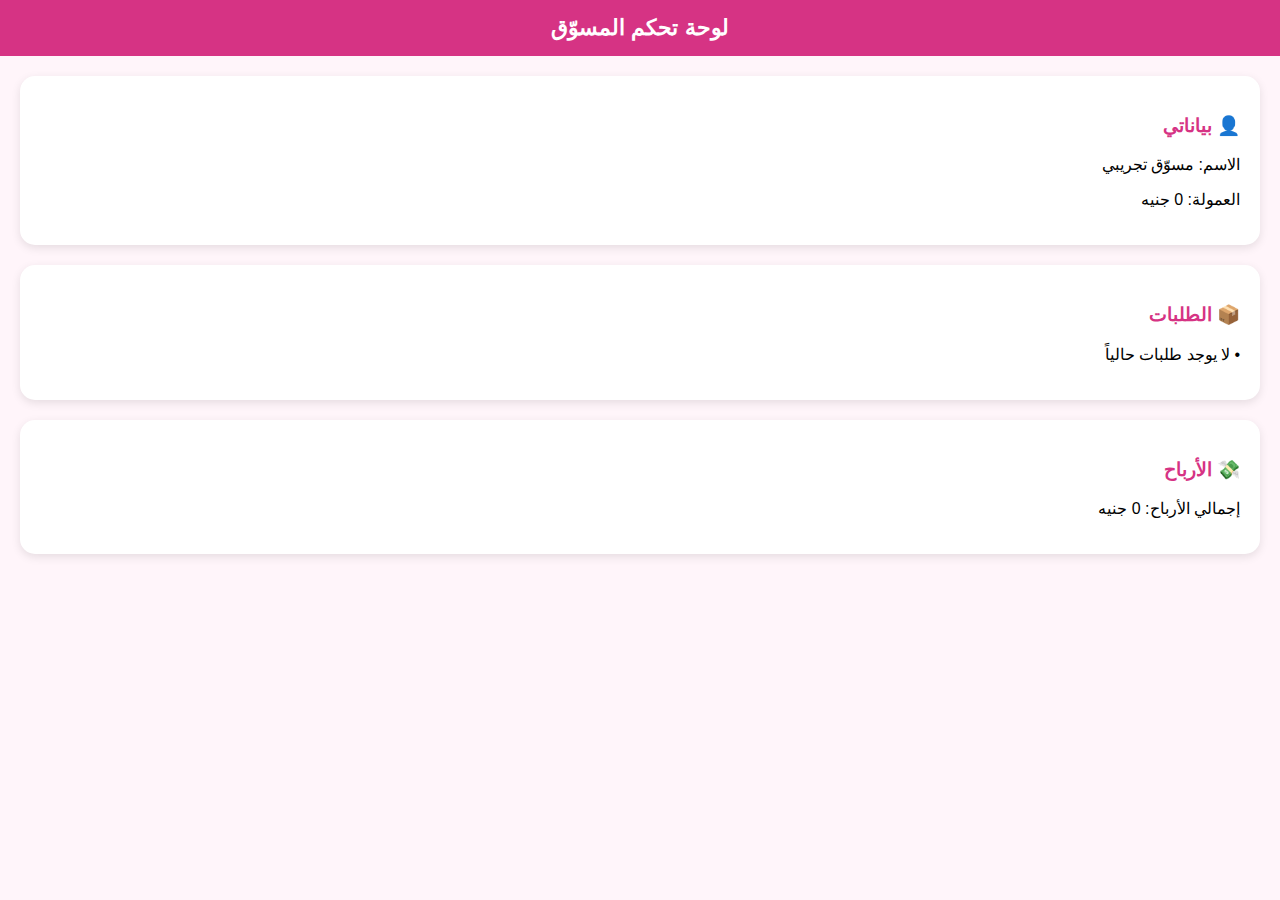
<file: dashboard.html>
<!DOCTYPE html>
<html lang="ar" dir="rtl">
<head>
  <meta charset="UTF-8" />
  <meta name="viewport" content="width=device-width, initial-scale=1.0" />
  <title>لوحة تحكم المسوّق</title>
  <style>
    body {
      margin: 0;
      font-family: "Cairo", sans-serif;
      background: #fff5fa;
    }

    .header {
      background: #d63384;
      padding: 15px;
      color: white;
      font-size: 22px;
      text-align: center;
      font-weight: bold;
    }

    .box {
      background: white;
      margin: 20px;
      padding: 20px;
      border-radius: 15px;
      box-shadow: 0 3px 10px rgba(0,0,0,0.1);
    }

    h3 { color: #d63384; }
  </style>
</head>
<body>

  <div class="header">لوحة تحكم المسوّق</div>

  <div class="box">
    <h3>👤 بياناتي</h3>
    <p>الاسم: مسوّق تجريبي</p>
    <p>العمولة: 0 جنيه</p>
  </div>

  <div class="box">
    <h3>📦 الطلبات</h3>
    <p> • لا يوجد طلبات حالياً</p>
  </div>

  <div class="box">
    <h3>💸 الأرباح</h3>
    <p>إجمالي الأرباح: 0 جنيه</p>
  </div>

</body>
</html>
</file>
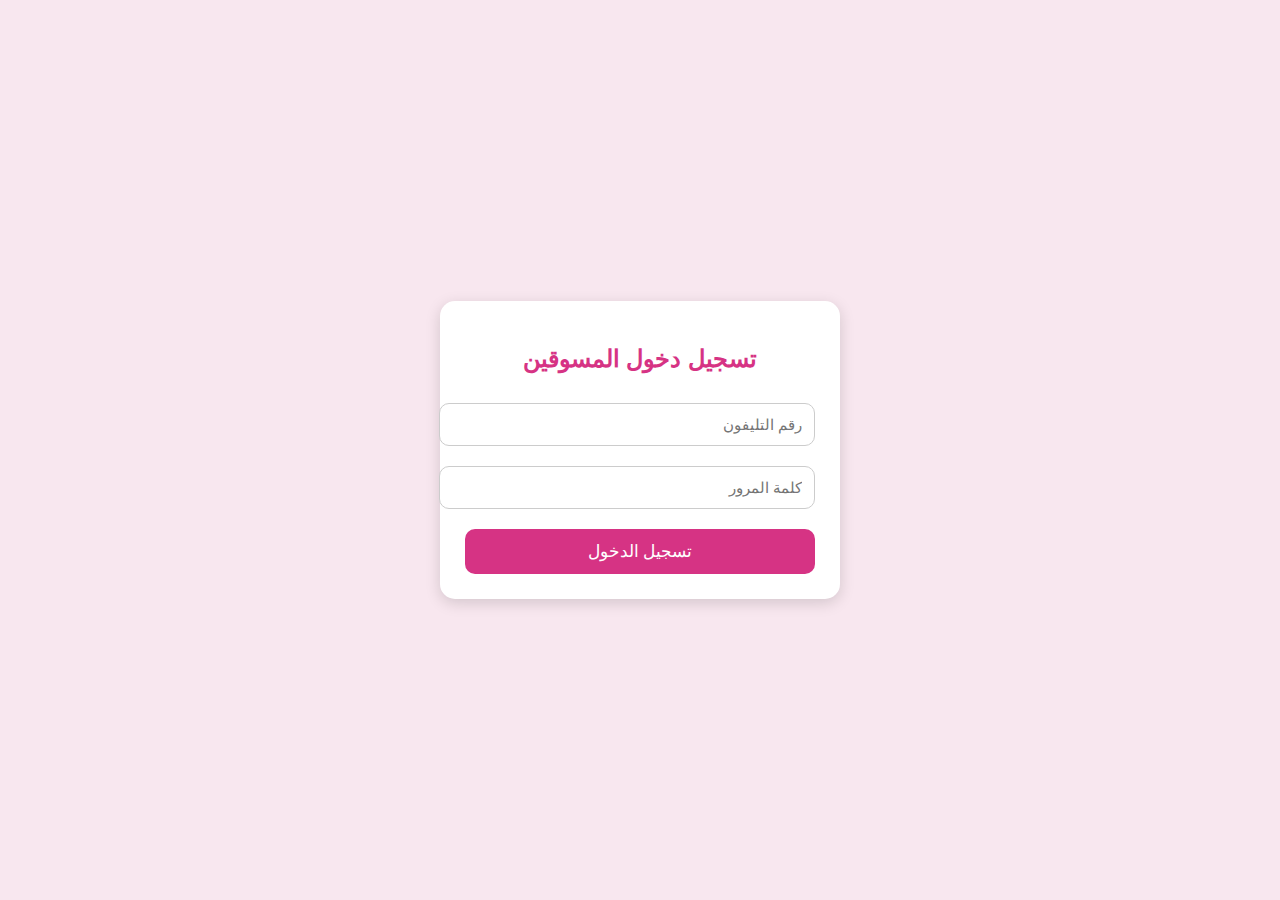
<file: login.html>
<!DOCTYPE html>
<html lang="ar" dir="rtl">
<head>
  <meta charset="UTF-8" />
  <meta name="viewport" content="width=device-width, initial-scale=1.0" />
  <title>تسجيل دخول المسوقين</title>
  <style>
    body {
      margin: 0;
      font-family: "Cairo", sans-serif;
      background: #f8e7ef;
      display: flex;
      justify-content: center;
      align-items: center;
      height: 100vh;
    

    .login-box {
      background: white;
      width: 350px;
      padding: 25px;
      border-radius: 15px;
      box-shadow: 0 4px 15px rgba(0,0,0,0.15);
      text-align: center;
    }

    h2 {
      color: #d63384;
      margin-bottom: 20px;
    }

    input {
      width: 100%;
      padding: 12px;
      border: 1px solid #ccc;
      border-radius: 10px;
      margin: 10px 0;
      font-size: 15px;
    }

    button {
      width: 100%;
      padding: 12px;
      background: #d63384;
      color: white;
      border: none;
      border-radius: 10px;
      font-size: 17px;
      cursor: pointer;
      margin-top: 10px;
    }

    button:hover {
      background: #b82a70;
    }
  </style>
</head>
<body>

  <div class="login-box">
    <h2>تسجيل دخول المسوقين</h2>

    <input type="text" placeholder="رقم التليفون">
    <input type="password" placeholder="كلمة المرور">

    <button onclick="window.location.href='dashboard.html'">تسجيل الدخول</button>
  </div>

</body>
</html>
</file>
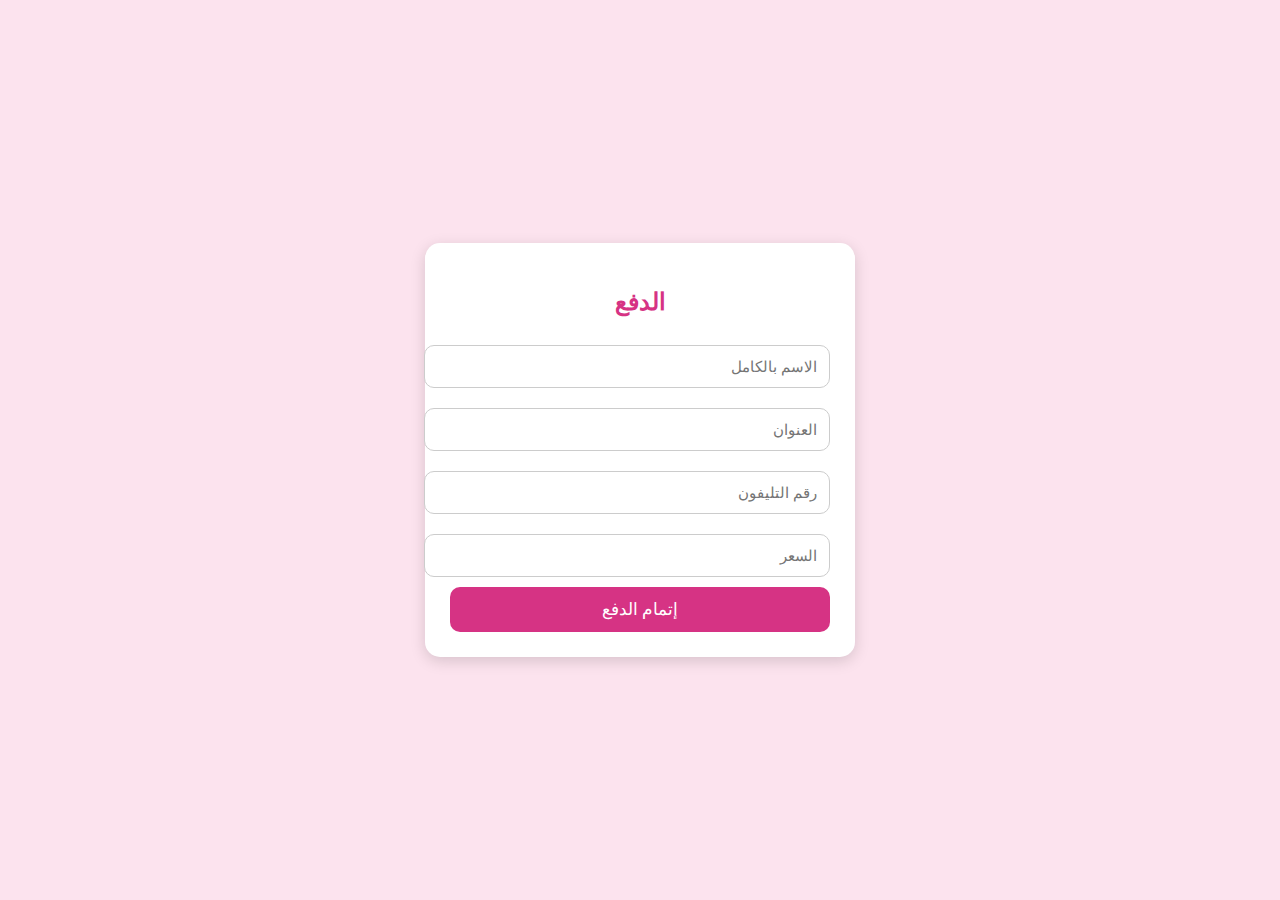
<file: payment.html>
<!DOCTYPE html>
<html lang="ar" dir="rtl">
<head>
  <meta charset="UTF-8" />
  <meta name="viewport" content="width=device-width, initial-scale=1.0" />
  <title>صفحة الدفع</title>
  <style>
    body {
      margin: 0;
      font-family: "Cairo", sans-serif;
      background: #fce3ee;
      display: flex;
      justify-content: center;
      align-items: center;
      height: 100vh;
    }

    .pay-box {
      width: 380px;
      background: white;
      padding: 25px;
      border-radius: 15px;
      box-shadow: 0 4px 15px rgba(0,0,0,0.15);
    }

    h2 {
      color: #d63384;
      text-align: center;
    }

    input {
      width: 100%;
      padding: 12px;
      margin: 10px 0;
      border-radius: 10px;
      border: 1px solid #ccc;
      font-size: 15px;
    }

    button {
      width: 100%;
      padding: 12px;
      background: #d63384;
      border: none;
      color: white;
      font-size: 17px;
      border-radius: 10px;
      cursor: pointer;
    }
  </style>
</head>
<body>

  <div class="pay-box">
    <h2>الدفع</h2>

    <input type="text" placeholder="الاسم بالكامل">
    <input type="text" placeholder="العنوان">
    <input type="text" placeholder="رقم التليفون">
    <input type="number" placeholder="السعر">

    <button>إتمام الدفع</button>
  </div>

</body>
</html>
</file>
